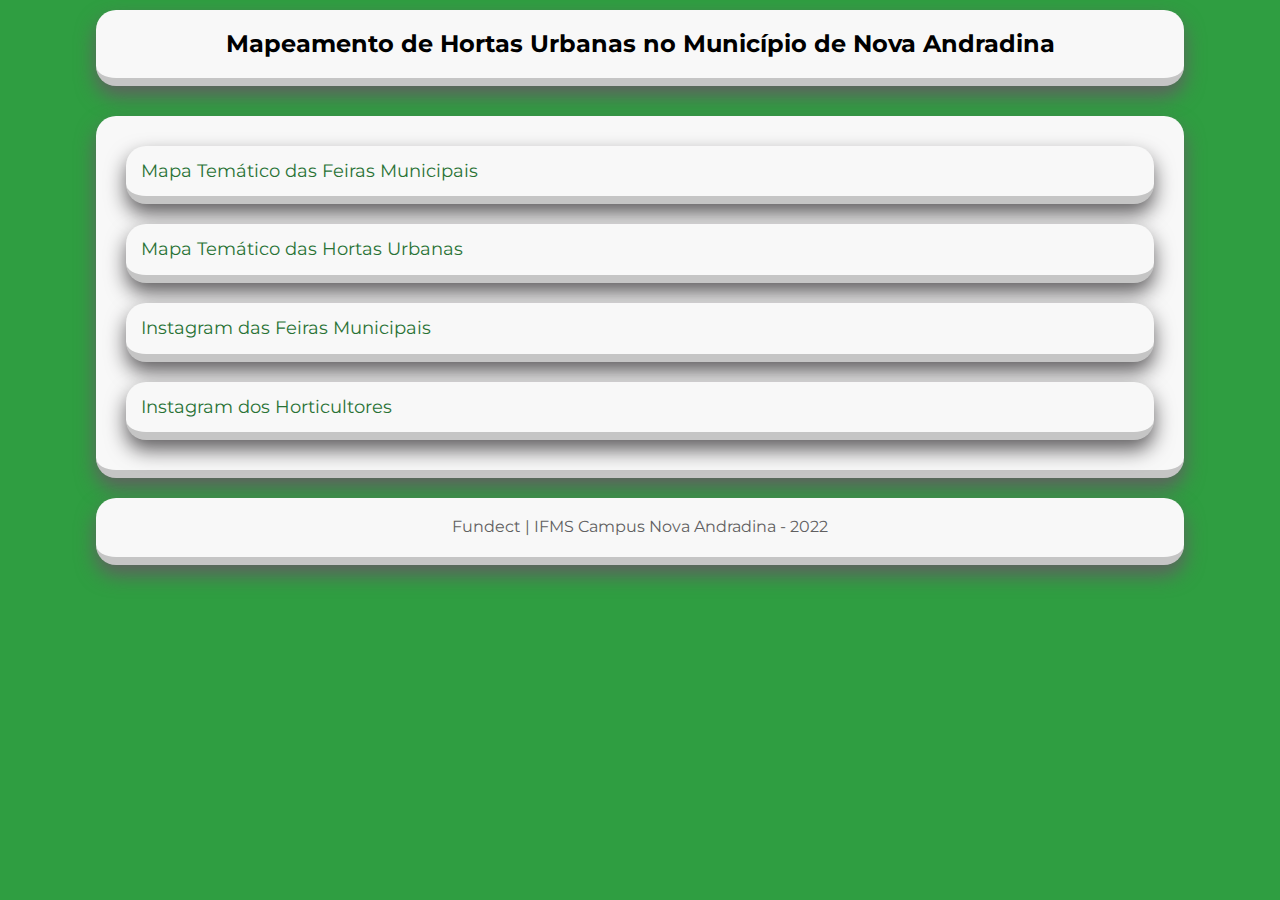
<file: pagina/index.html>
<!DOCTYPE html>
<html lang="pt-br">
<head>
    <meta charset="UTF-8">
    <meta http-equiv="X-UA-Compatible" content="IE=edge">
    <meta name="viewport" content="width=device-width, initial-scale=1.0">
    <title>Links | IFMS Nova Andradina</title>
    <link rel="stylesheet" href="css/style.css">
    <link rel="shortcut icon" href="favicon.ico" type="image/x-icon">
</head>
<body>
    <header class="container block-style">
        <h2>Mapeamento de Hortas Urbanas no Município de Nova Andradina</h2>
    </header>

    <section class="container block-style">

        <article class="item-container">
            <a href="https://www.google.com/maps/d/u/0/viewer?hl=pt-BR&mid=1p9XUE8NdhAflxFTDtRn9AT4LZs7wKTWT&ll=-22.236435077790812%2C-53.34569391545007&z=15">Mapa Temático das Feiras Municipais</a>
            <a href="https://www.google.com/maps/d/edit?mid=160ALSdlyuH-wGyPcoZ2Z38oNnou9_CA&usp=sharing">Mapa Temático das Hortas Urbanas</a>
            <a href="https://www.instagram.com/feiras_novaandradina/">Instagram das Feiras Municipais</a>
            <a href="https://www.instagram.com/horticultores_novaandradina/">Instagram dos Horticultores</a>
        </article>
    </section>

    <footer class="container block-style">
        Fundect | IFMS Campus Nova Andradina - 2022
    </footer>
</body>
</html>
</file>
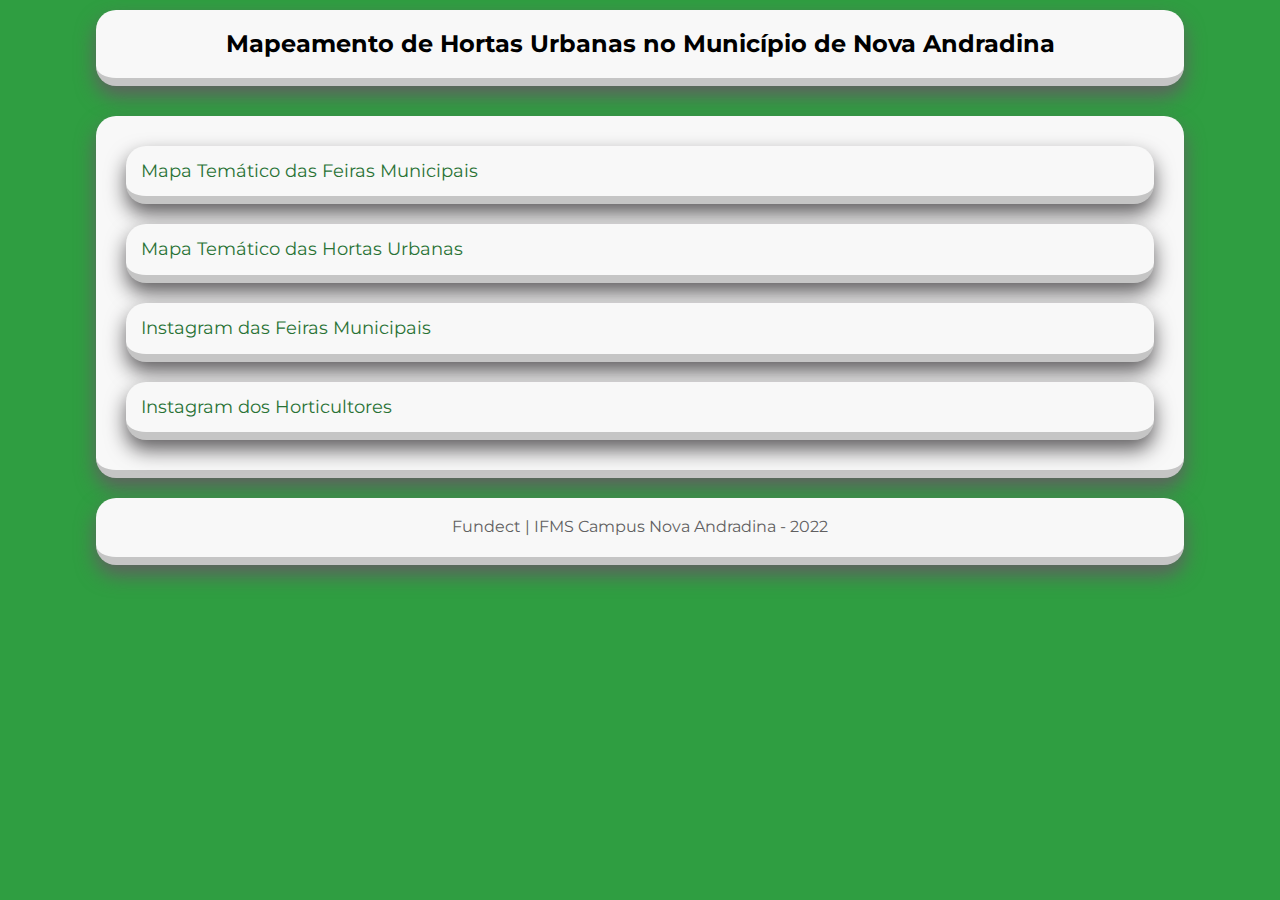
<file: página/index.html>
<!DOCTYPE html>
<html lang="pt-br">
<head>
    <meta charset="UTF-8">
    <meta http-equiv="X-UA-Compatible" content="IE=edge">
    <meta name="viewport" content="width=device-width, initial-scale=1.0">
    <title>Links | IFMS Nova Andradina</title>
    <link rel="stylesheet" href="css/style.css">
</head>
<body>
    <header class="container block-style">
        <h2>Mapeamento de Hortas Urbanas no Município de Nova Andradina</h2>
    </header>

    <section class="container block-style">

        <article class="item-container">
            <a href="https://www.google.com/maps/d/u/0/viewer?hl=pt-BR&mid=1p9XUE8NdhAflxFTDtRn9AT4LZs7wKTWT&ll=-22.236435077790812%2C-53.34569391545007&z=15">Mapa Temático das Feiras Municipais</a>
            <a href="https://www.google.com/maps/d/edit?mid=160ALSdlyuH-wGyPcoZ2Z38oNnou9_CA&usp=sharing">Mapa Temático das Hortas Urbanas</a>
            <a href="https://www.instagram.com/feiras_novaandradina/">Instagram das Feiras Municipais</a>
            <a href="https://www.instagram.com/horticultores_novaandradina/">Instagram dos Horticultores</a>
        </article>
    </section>

    <footer class="container block-style">
        Fundect | IFMS Campus Nova Andradina - 2022
    </footer>
</body>
</html>
</file>
<file: pagina/css/style.css>
@import url('https://fonts.googleapis.com/css2?family=Raleway&family=Roboto&family=Montserrat:wght@600&display=swap');

:root{
    --primary: #2f9e41;
    --secondary: #ffffff;
    --shadow: #615f61;
    --details: #287235;
}

*{
    margin: 0;
    padding: 0;
    box-sizing: border-box;
    -webkit-box-sizing: border-box;
    -moz-box-sizing: border-box;
}

body{
    font-family: 'Montserrat', 'Roboto', 'Raleway', sans-serif;
    font-size: 16px;
    line-height: 1.15;
    display: flex;
    justify-content: center;
    flex-wrap: wrap;
    background-color: var(--primary);
}

header{
    text-align: center;
    margin-top: 10px;
}

section{
    margin-top: 30px;
}

section>h2{
    margin-left: auto;
    margin-right: auto;
    width: fit-content;
    width: -moz-fit-content;
    margin-bottom: 40px;
}

.container{
    width: 85%;
}

.block-style{
    background-color: rgb(248, 248, 248);
    border-bottom: 8px solid rgb(197, 197, 197);
    border-radius: 20px;
    box-shadow: 0px 10px 20px var(--shadow);
    padding: 20px;
}

.item-container{
    display: flex;
    flex-flow: column nowrap;
}

.item-container a{
    font-size: 18px;
    text-align: left;
    color: var(--details);
    text-decoration: none;
    padding: 15px;
    margin: 10px;
    background-color: rgb(248, 248, 248);
    border-bottom: 8px solid rgb(197, 197, 197);
    border-radius: 20px;
    box-shadow: 0px 10px 20px var(--shadow);
}

footer{
    text-align: center;
    color: var(--shadow);
    margin-top: 20px;
}
</file>
<file: página/css/style.css>
@import url('https://fonts.googleapis.com/css2?family=Raleway&family=Roboto&family=Montserrat:wght@600&display=swap');

:root{
    --primary: #2f9e41;
    --secondary: #ffffff;
    --shadow: #615f61;
    --details: #287235;
}

*{
    margin: 0;
    padding: 0;
    box-sizing: border-box;
    -webkit-box-sizing: border-box;
    -moz-box-sizing: border-box;
}

body{
    font-family: 'Montserrat', 'Roboto', 'Raleway', sans-serif;
    font-size: 16px;
    line-height: 1.15;
    display: flex;
    justify-content: center;
    flex-wrap: wrap;
    background-color: var(--primary);
}

header{
    text-align: center;
    margin-top: 10px;
}

section{
    margin-top: 30px;
}

section>h2{
    margin-left: auto;
    margin-right: auto;
    width: fit-content;
    width: -moz-fit-content;
    margin-bottom: 40px;
}

.container{
    width: 85%;
}

.block-style{
    background-color: rgb(248, 248, 248);
    border-bottom: 8px solid rgb(197, 197, 197);
    border-radius: 20px;
    box-shadow: 0px 10px 20px var(--shadow);
    padding: 20px;
}

.item-container{
    display: flex;
    flex-flow: column nowrap;
}

.item-container a{
    font-size: 18px;
    text-align: left;
    color: var(--details);
    text-decoration: none;
    padding: 15px;
    margin: 10px;
    background-color: rgb(248, 248, 248);
    border-bottom: 8px solid rgb(197, 197, 197);
    border-radius: 20px;
    box-shadow: 0px 10px 20px var(--shadow);
}

footer{
    text-align: center;
    color: var(--shadow);
    margin-top: 20px;
}
</file>
